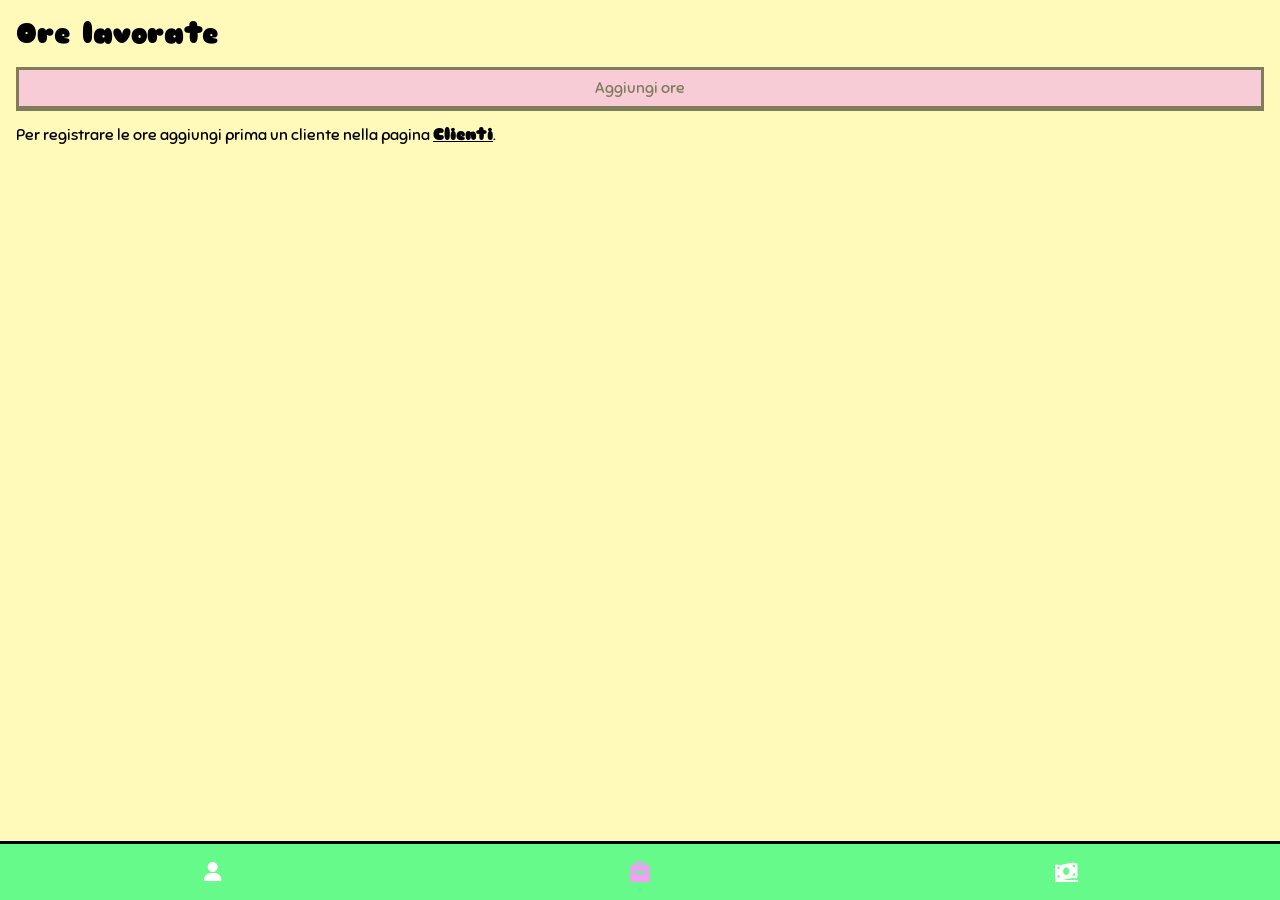
<file: index.html>
<!DOCTYPE html>
<html lang="it">
    <head>
        <meta charset="UTF-8">
        <meta name="viewport" content="width=device-width, initial-scale=1.0, viewport-fit=cover">
        <meta name="description" content="Ore lavorate, clienti e guadagni.">
        <!-- Schermata Home e app installata (Android e iPhone) -->
        <meta name="theme-color" content="#fffab9">
        <meta name="mobile-web-app-capable" content="yes">
        <meta name="apple-mobile-web-app-capable" content="yes">
        <meta name="apple-mobile-web-app-title" content="Planner">
        <meta name="apple-mobile-web-app-status-bar-style" content="default">
        <!-- iPhone: non trasformare i numeri in link telefonici -->
        <meta name="format-detection" content="telephone=no">
        <link rel="manifest" href="manifest.webmanifest">
        <link rel="icon" href="icone/icona-192.png" type="image/png">
        <link rel="apple-touch-icon" href="icone/apple-touch-icon.png">
        <title>Ore · Planner</title>
        <link rel="stylesheet" href="style.css">
        <link rel="preconnect" href="https://fonts.googleapis.com">
        <link rel="preconnect" href="https://fonts.gstatic.com" crossorigin>
        <link href="https://fonts.googleapis.com/css2?family=Sniglet:wght@400;800&display=swap" rel="stylesheet">
        <link rel="stylesheet" href="https://cdnjs.cloudflare.com/ajax/libs/font-awesome/6.5.1/css/all.min.css">
        <script src="dati.js" defer></script>
        <script src="ui.js" defer></script>
        <script src="index.js" defer></script>
    </head>
    <body>
        <main>
            <h1>Ore lavorate</h1>

            <button type="button" id="aggiungi-ore" popovertarget="new-activity">Aggiungi ore</button>

            <p class="messaggio" id="serve-cliente" hidden>
                Per registrare le ore aggiungi prima un cliente nella pagina
                <a href="clienti.html">Clienti</a>.
            </p>
            <p class="messaggio" id="nessun-cliente-attivo" hidden>
                Tutti i tuoi clienti sono spenti. Per registrare nuove ore riaccendine uno nella pagina
                <a href="clienti.html">Clienti</a>.
            </p>
            <p class="messaggio" id="nessuna-attivita" hidden>Non hai ancora registrato nessuna ora.</p>

            <ul class="lista-card" id="lista-attivita"></ul>
        </main>

        <!-- Nuove ore -->
        <form id="new-activity" popover>
            <h2>Nuove ore</h2>
            <label>
                Cliente
                <select name="cliente" required></select>
            </label>
            <label>
                Data
                <input type="date" name="data" required>
            </label>
            <fieldset>
                <legend>Durata</legend>
                <label>
                    Ore
                    <input type="number" name="ore" min="0" max="23" step="1" inputmode="numeric" placeholder="0">
                </label>
                <label>
                    Minuti
                    <input type="number" name="minuti" min="0" max="59" step="1" inputmode="numeric" placeholder="0">
                </label>
            </fieldset>
            <button type="submit">Crea</button>
        </form>

        <!-- Modifica attività -->
        <form id="modifica-attivita" popover>
            <h2>Modifica attività</h2>
            <input type="hidden" name="attivitaId">
            <label>
                Cliente
                <select name="cliente" required></select>
            </label>
            <label>
                Data
                <input type="date" name="data" required>
            </label>
            <fieldset>
                <legend>Durata</legend>
                <label>
                    Ore
                    <input type="number" name="ore" min="0" max="23" step="1" inputmode="numeric" placeholder="0">
                </label>
                <label>
                    Minuti
                    <input type="number" name="minuti" min="0" max="59" step="1" inputmode="numeric" placeholder="0">
                </label>
            </fieldset>
            <label>
                Paga oraria (€/h)
                <input type="number" name="tariffa" required min="0" step="0.01" inputmode="decimal">
                <small>Vale solo per questa attività. Se cambi cliente diventa la paga attuale del nuovo cliente.</small>
            </label>
            <div class="azioni">
                <button type="button" popovertarget="modifica-attivita" popovertargetaction="hide">Annulla</button>
                <button type="submit">Salva</button>
            </div>
        </form>

        <!-- Conferma eliminazione -->
        <dialog id="conferma-eliminazione" aria-labelledby="titolo-eliminazione">
            <form method="dialog">
                <h2 id="titolo-eliminazione" data-campo="titolo"></h2>
                <p data-campo="testo"></p>
                <div class="azioni">
                    <button value="annulla" autofocus>Annulla</button>
                    <button value="conferma" class="pericolo">Elimina</button>
                </div>
            </form>
        </dialog>

        <template id="modello-attivita">
            <li class="card">
                <div class="card-intestazione">
                    <h2 class="card-titolo" data-campo="cliente"></h2>
                    <label class="interruttore">
                        <input type="checkbox" role="switch" data-azione="saldato">
                        <span data-campo="stato"></span>
                    </label>
                </div>
                <dl class="card-dettagli">
                    <div><dt>Data</dt><dd><time data-campo="data"></time></dd></div>
                    <div><dt>Durata</dt><dd data-campo="durata"></dd></div>
                    <div><dt>Paga oraria</dt><dd data-campo="tariffa"></dd></div>
                    <div><dt>Importo</dt><dd data-campo="importo"></dd></div>
                </dl>
                <div class="azioni">
                    <button type="button" data-azione="modifica"><i class="fa-solid fa-pen" aria-hidden="true"></i> Modifica</button>
                    <button type="button" class="pericolo" data-azione="elimina"><i class="fa-solid fa-trash" aria-hidden="true"></i> Elimina</button>
                </div>
            </li>
        </template>

        <nav class="bottom-bar" aria-label="Navigazione principale">
            <a href="clienti.html" aria-label="Clienti"><i class="fa-solid fa-user" aria-hidden="true"></i></a>
            <a href="index.html" class="active" aria-current="page" aria-label="Ore lavorate"><i class="fa-solid fa-briefcase" aria-hidden="true"></i></a>
            <a href="guadagni.html" aria-label="Guadagni"><i class="fa-solid fa-money-bill-wave" aria-hidden="true"></i></a>
        </nav>
    </body>
</html>
</file>
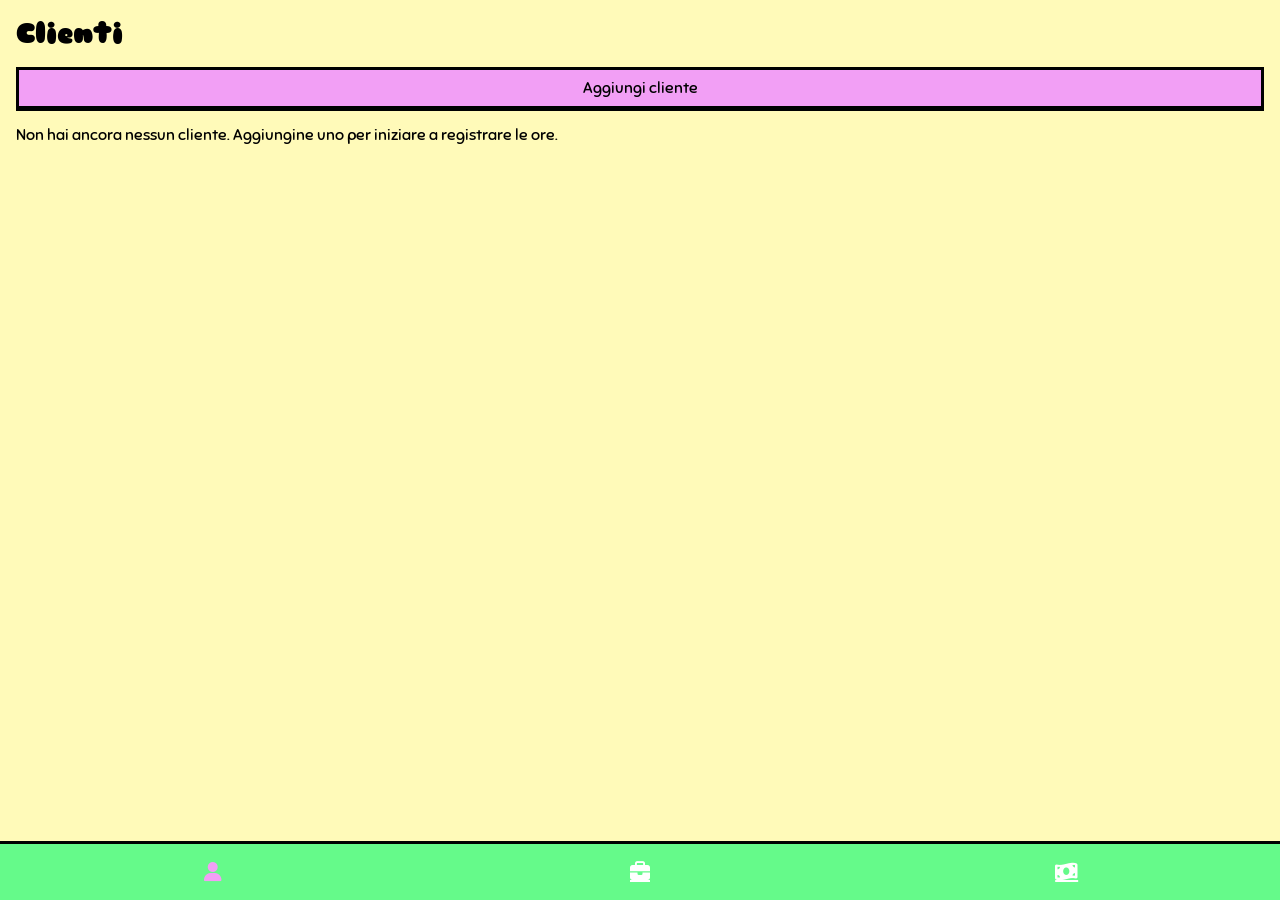
<file: clienti.html>
<!DOCTYPE html>
<html lang="it">
    <head>
        <meta charset="UTF-8">
        <meta name="viewport" content="width=device-width, initial-scale=1.0, viewport-fit=cover">
        <meta name="description" content="Ore lavorate, clienti e guadagni.">
        <!-- Schermata Home e app installata (Android e iPhone) -->
        <meta name="theme-color" content="#fffab9">
        <meta name="mobile-web-app-capable" content="yes">
        <meta name="apple-mobile-web-app-capable" content="yes">
        <meta name="apple-mobile-web-app-title" content="Planner">
        <meta name="apple-mobile-web-app-status-bar-style" content="default">
        <!-- iPhone: non trasformare i numeri in link telefonici -->
        <meta name="format-detection" content="telephone=no">
        <link rel="manifest" href="manifest.webmanifest">
        <link rel="icon" href="icone/icona-192.png" type="image/png">
        <link rel="apple-touch-icon" href="icone/apple-touch-icon.png">
        <title>Clienti · Planner</title>
        <link rel="stylesheet" href="style.css">
        <link rel="preconnect" href="https://fonts.googleapis.com">
        <link rel="preconnect" href="https://fonts.gstatic.com" crossorigin>
        <link href="https://fonts.googleapis.com/css2?family=Sniglet:wght@400;800&display=swap" rel="stylesheet">
        <link rel="stylesheet" href="https://cdnjs.cloudflare.com/ajax/libs/font-awesome/6.5.1/css/all.min.css">
        <script src="dati.js" defer></script>
        <script src="ui.js" defer></script>
        <script src="clienti.js" defer></script>
    </head>
    <body>
        <main>
            <h1>Clienti</h1>

            <button type="button" popovertarget="new-client">Aggiungi cliente</button>

            <p class="messaggio" id="nessun-cliente" hidden>
                Non hai ancora nessun cliente. Aggiungine uno per iniziare a registrare le ore.
            </p>

            <ul class="lista-card" id="lista-clienti"></ul>
        </main>

        <!-- Nuovo cliente -->
        <form id="new-client" popover>
            <h2>Nuovo cliente</h2>
            <label>
                Nome
                <input type="text" name="nome" required maxlength="60" autocomplete="off">
            </label>
            <label>
                Paga oraria (€/h)
                <input type="number" name="tariffa" required min="0" step="0.01" inputmode="decimal">
            </label>
            <button type="submit">Crea</button>
        </form>

        <!-- Modifica cliente -->
        <form id="modifica-cliente" popover tabindex="-1">
            <h2>Modifica cliente</h2>
            <input type="hidden" name="clienteId">
            <label>
                Nome
                <input type="text" name="nome" required maxlength="60" autocomplete="off">
            </label>
            <label>
                Paga oraria (€/h)
                <input type="number" name="tariffa" required min="0" step="0.01" inputmode="decimal">
            </label>
            <!-- Compare solo se la paga cambia e il cliente ha già delle attività -->
            <fieldset class="scelta" id="scelta-tariffa" hidden disabled>
                <legend>Applica la nuova paga</legend>
                <label class="opzione">
                    <input type="radio" name="applica" value="tutte" required>
                    <span>
                        A tutte le attività già salvate
                        <small id="nota-tutte"></small>
                    </span>
                </label>
                <label class="opzione">
                    <input type="radio" name="applica" value="da-oggi" required>
                    <span>
                        Dalla data odierna in poi
                        <small id="nota-da-oggi"></small>
                    </span>
                </label>
                <small id="nota-saldate" hidden></small>
            </fieldset>
            <div class="azioni">
                <button type="button" popovertarget="modifica-cliente" popovertargetaction="hide">Annulla</button>
                <button type="submit">Salva</button>
            </div>
        </form>

        <!-- Conferma eliminazione -->
        <dialog id="conferma-eliminazione" aria-labelledby="titolo-eliminazione">
            <form method="dialog">
                <h2 id="titolo-eliminazione" data-campo="titolo"></h2>
                <p data-campo="testo"></p>
                <p><small>Se vuoi solo che non compaia più tra i clienti da scegliere, spegnilo invece di eliminarlo: le sue attività resteranno.</small></p>
                <div class="azioni">
                    <button value="annulla" autofocus>Annulla</button>
                    <button value="conferma" class="pericolo">Elimina</button>
                </div>
            </form>
        </dialog>

        <template id="modello-cliente">
            <li class="card">
                <div class="card-intestazione">
                    <h2 class="card-titolo" data-campo="nome"></h2>
                    <label class="interruttore">
                        <input type="checkbox" role="switch" data-azione="attivo">
                        <span data-campo="stato"></span>
                    </label>
                </div>
                <dl class="card-dettagli">
                    <div><dt>Paga oraria</dt><dd data-campo="tariffa"></dd></div>
                    <div><dt>Ore registrate</dt><dd data-campo="ore"></dd></div>
                    <div><dt>Totale</dt><dd data-campo="totale"></dd></div>
                    <div><dt>Da incassare</dt><dd data-campo="daIncassare"></dd></div>
                </dl>
                <div class="azioni">
                    <button type="button" data-azione="modifica"><i class="fa-solid fa-pen" aria-hidden="true"></i> Modifica</button>
                    <button type="button" class="pericolo" data-azione="elimina"><i class="fa-solid fa-trash" aria-hidden="true"></i> Elimina</button>
                </div>
            </li>
        </template>

        <nav class="bottom-bar" aria-label="Navigazione principale">
            <a href="clienti.html" class="active" aria-current="page" aria-label="Clienti"><i class="fa-solid fa-user" aria-hidden="true"></i></a>
            <a href="index.html" aria-label="Ore lavorate"><i class="fa-solid fa-briefcase" aria-hidden="true"></i></a>
            <a href="guadagni.html" aria-label="Guadagni"><i class="fa-solid fa-money-bill-wave" aria-hidden="true"></i></a>
        </nav>
    </body>
</html>
</file>
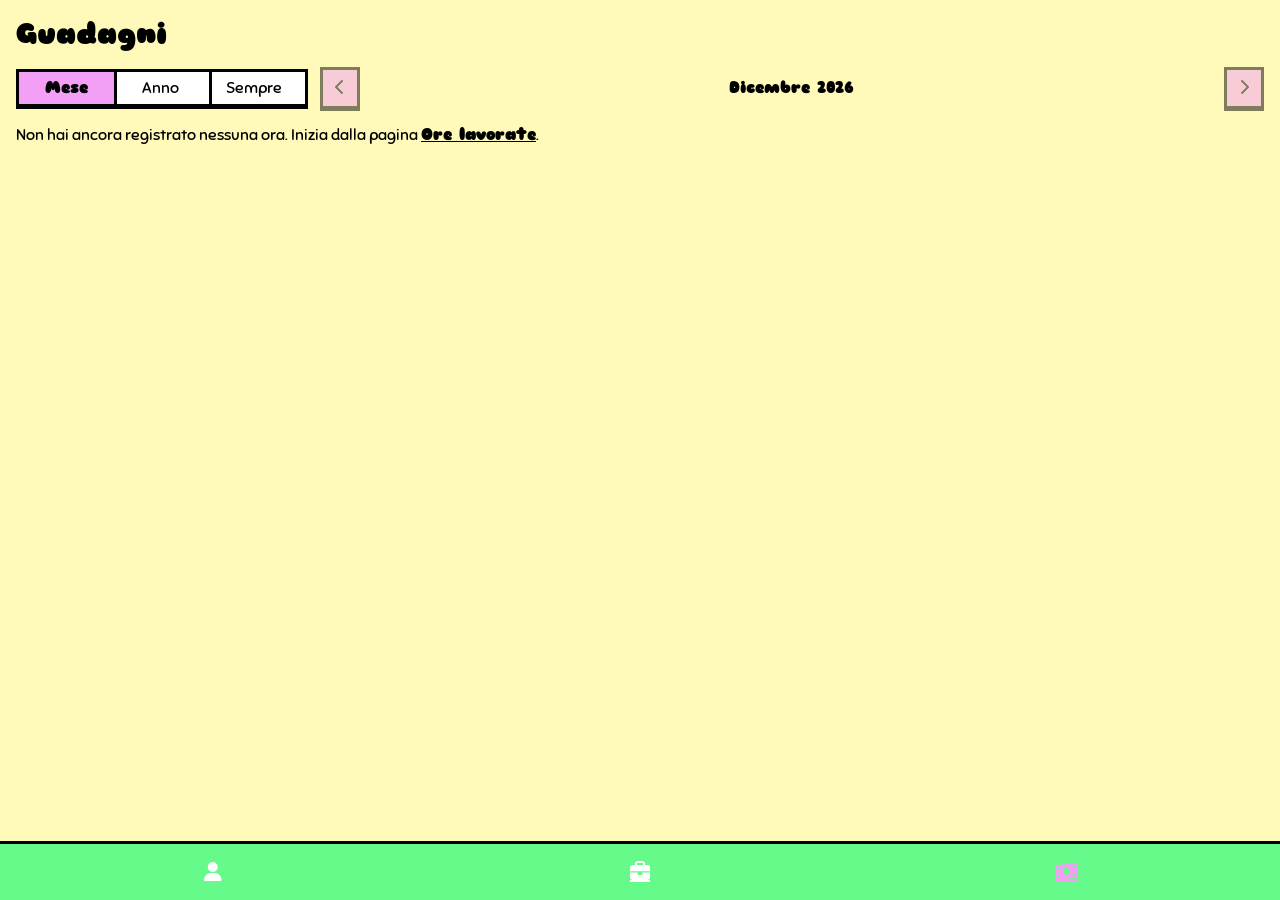
<file: guadagni.html>
<!DOCTYPE html>
<html lang="it">
    <head>
        <meta charset="UTF-8">
        <meta name="viewport" content="width=device-width, initial-scale=1.0, viewport-fit=cover">
        <meta name="description" content="Ore lavorate, clienti e guadagni.">
        <!-- Schermata Home e app installata (Android e iPhone) -->
        <meta name="theme-color" content="#fffab9">
        <meta name="mobile-web-app-capable" content="yes">
        <meta name="apple-mobile-web-app-capable" content="yes">
        <meta name="apple-mobile-web-app-title" content="Planner">
        <meta name="apple-mobile-web-app-status-bar-style" content="default">
        <!-- iPhone: non trasformare i numeri in link telefonici -->
        <meta name="format-detection" content="telephone=no">
        <link rel="manifest" href="manifest.webmanifest">
        <link rel="icon" href="icone/icona-192.png" type="image/png">
        <link rel="apple-touch-icon" href="icone/apple-touch-icon.png">
        <title>Guadagni · Planner</title>
        <link rel="stylesheet" href="style.css">
        <link rel="preconnect" href="https://fonts.googleapis.com">
        <link rel="preconnect" href="https://fonts.gstatic.com" crossorigin>
        <link href="https://fonts.googleapis.com/css2?family=Sniglet:wght@400;800&display=swap" rel="stylesheet">
        <link rel="stylesheet" href="https://cdnjs.cloudflare.com/ajax/libs/font-awesome/6.5.1/css/all.min.css">
        <script src="dati.js" defer></script>
        <script src="ui.js" defer></script>
        <script src="guadagni.js" defer></script>
    </head>
    <body>
        <main class="dashboard">
            <h1>Guadagni</h1>

            <!-- Filtro del periodo: vale per tutto quello che c'è sotto -->
            <div class="filtri">
                <fieldset class="segmenti">
                    <legend class="sr-only">Periodo</legend>
                    <!-- data-testo: riserva lo spazio del grassetto, così la scritta selezionata non esce dal riquadro -->
                    <label><input type="radio" name="tipo" value="mese" checked><span class="segmento-testo" data-testo="Mese">Mese</span></label>
                    <label><input type="radio" name="tipo" value="anno"><span class="segmento-testo" data-testo="Anno">Anno</span></label>
                    <label><input type="radio" name="tipo" value="sempre"><span class="segmento-testo" data-testo="Sempre">Sempre</span></label>
                </fieldset>
                <div class="navigatore" id="navigatore">
                    <button type="button" id="precedente" aria-label="Periodo precedente"><i class="fa-solid fa-chevron-left" aria-hidden="true"></i></button>
                    <span id="etichetta-periodo" aria-live="polite"></span>
                    <button type="button" id="successivo" aria-label="Periodo successivo"><i class="fa-solid fa-chevron-right" aria-hidden="true"></i></button>
                </div>
            </div>

            <p class="messaggio" id="nessun-dato" hidden>
                Non hai ancora registrato nessuna ora. Inizia dalla pagina
                <a href="index.html">Ore lavorate</a>.
            </p>

            <div class="dashboard-contenuto" id="contenuto">
                <section class="card hero">
                    <h2 class="etichetta">Guadagnato</h2>
                    <p class="hero-valore" id="totale"></p>
                    <p class="hero-confronto" id="confronto"></p>
                    <div class="incasso" id="incasso">
                        <div class="meter" id="meter-incasso" role="img">
                            <div class="meter-riempimento" id="meter-riempimento"></div>
                        </div>
                        <div class="incasso-legenda">
                            <span><span class="chiave chiave-incassato" aria-hidden="true"></span>Incassato <strong id="incassato"></strong></span>
                            <span><span class="chiave chiave-da-incassare" aria-hidden="true"></span>Da incassare <strong id="da-incassare"></strong></span>
                        </div>
                    </div>
                </section>

                <div class="kpi">
                    <section class="card stat">
                        <h2 class="etichetta">Ore lavorate</h2>
                        <p class="stat-valore" id="ore"></p>
                    </section>
                    <section class="card stat">
                        <h2 class="etichetta">Paga media</h2>
                        <p class="stat-valore" id="media"></p>
                    </section>
                </div>

                <section class="card">
                    <h2>Per cliente</h2>
                    <p class="messaggio-card" id="per-cliente-vuoto" hidden>Nessuna attività in questo periodo.</p>
                    <ul class="classifica" id="per-cliente"></ul>
                </section>

                <section class="card" id="sezione-andamento">
                    <h2 id="titolo-andamento">Andamento</h2>
                    <p class="messaggio-card" id="andamento-vuoto" hidden>Nessuna attività in questo periodo.</p>
                    <figure class="grafico" id="grafico" aria-labelledby="titolo-andamento">
                        <div class="grafico-asse-y" id="asse-y" aria-hidden="true"></div>
                        <div class="grafico-piano" id="piano" tabindex="0"
                             aria-label="Grafico dell'andamento: usa le frecce sinistra e destra per leggere i valori">
                            <div class="grafico-griglia" id="griglia" aria-hidden="true"></div>
                            <div class="grafico-colonne" id="colonne"></div>
                            <div class="grafico-tooltip" id="tooltip" role="status" hidden>
                                <strong id="tooltip-valore"></strong>
                                <span id="tooltip-etichetta"></span>
                            </div>
                        </div>
                        <div></div>
                        <div class="grafico-asse-x" id="asse-x" aria-hidden="true"></div>
                    </figure>
                    <details class="vista-tabella" id="vista-tabella">
                        <summary>Mostra come tabella</summary>
                        <table>
                            <thead>
                                <tr><th scope="col">Periodo</th><th scope="col">Ore</th><th scope="col">Guadagno</th></tr>
                            </thead>
                            <tbody id="tabella"></tbody>
                        </table>
                    </details>
                </section>
            </div>
        </main>

        <template id="modello-riga-cliente">
            <li class="classifica-riga">
                <div class="classifica-testo">
                    <span class="classifica-nome" data-campo="nome"></span>
                    <span class="classifica-valore" data-campo="importo"></span>
                </div>
                <div class="classifica-barra"><div class="classifica-riempimento"></div></div>
                <small data-campo="dettaglio"></small>
            </li>
        </template>

        <nav class="bottom-bar" aria-label="Navigazione principale">
            <a href="clienti.html" aria-label="Clienti"><i class="fa-solid fa-user" aria-hidden="true"></i></a>
            <a href="index.html" aria-label="Ore lavorate"><i class="fa-solid fa-briefcase" aria-hidden="true"></i></a>
            <a href="guadagni.html" class="active" aria-current="page" aria-label="Guadagni"><i class="fa-solid fa-money-bill-wave" aria-hidden="true"></i></a>
        </nav>
    </body>
</html>
</file>
<file: style.css>
/* Foglio di stile unico, condiviso da tutte le pagine. */

:root{
    --giallo: #fffab9;
    --rosa: #f29ff5;
    --verde: #65fa8a;
    --rosso: #ff8a80;
    --viola: #b52fbd;        /* barre dei grafici: rosa scuro, contrasto >= 3:1 su bianco */
    --viola-chiaro: #f0cdf2; /* binario della barra "incassato": stessa tinta, più chiara */
    --griglia: #e6e6e6;      /* linee della griglia, appena staccate dal bianco */
    --testo-secondario: #4a4a4a;
    --grigio: #e4e4e4;
    --nero: #000000;
    --bianco: #ffffff;
    --bordo: 3px solid var(--nero);
    --ombra: 0px 2px var(--nero);
    --altezza-barra: 3.5rem;
}

*,
*::before,
*::after{
    box-sizing: border-box;
}

/* ---------- comportamento da app su smartphone (nessun effetto sull'aspetto) ---------- */

html{
    /* iPhone in orizzontale: non ingrandire il testo da solo */
    -webkit-text-size-adjust: 100%;
    text-size-adjust: 100%;
    /* niente riquadro grigio/blu al tocco: c'è già l'effetto "premuto" dei bottoni */
    -webkit-tap-highlight-color: transparent;
    /* niente zoom con il doppio tocco sui comandi (lo zoom con due dita resta) */
    touch-action: manipulation;
}

/* Con un form o una conferma aperti lo sfondo non scorre. */
html:has([popover]:popover-open),
html:has(dialog[open]){
    overflow: hidden;
}

/* Comandi: niente selezione del testo o anteprima dei link con la pressione prolungata. */
button,
summary,
.bottom-bar,
.segmenti,
.interruttore{
    -webkit-user-select: none;
    user-select: none;
    -webkit-touch-callout: none;
}

/* Safari su iPhone arrotonda da solo campi e bottoni: il design è squadrato. */
button,
input:not([type="checkbox"], [type="radio"]),
select{
    border-radius: 0;
}

/* Elementi che ricevono il focus solo da codice (es. form appena aperto): nessun contorno al tocco. */
[tabindex="-1"]:focus:not(:focus-visible){
    outline: none;
}

/* l'attributo hidden deve vincere anche su display: flex/grid */
[hidden]{
    display: none !important;
}

body{
    margin: 0;
    padding: 1rem;
    /* in orizzontale su iPhone: lontano dalla tacca (notch) e dagli angoli arrotondati */
    padding-top: max(1rem, env(safe-area-inset-top));
    padding-left: max(1rem, env(safe-area-inset-left));
    padding-right: max(1rem, env(safe-area-inset-right));
    /* spazio per non finire nascosti sotto la barra in basso */
    padding-bottom: calc(var(--altezza-barra) + env(safe-area-inset-bottom) + 1rem);
    background-color: var(--giallo);
    font-family: "Sniglet", system-ui;
    font-size: 1rem;
    font-weight: 400;
    color: var(--nero);
}

h1{
    margin: 0 0 1rem;
    font-weight: 800;
    font-size: 1.75rem;
}

h2{
    margin: 0;
    font-weight: 800;
    font-size: 1.25rem;
}

p{
    margin: 0;
}

small{
    display: block;
    font-size: 0.85rem;
}

button,
input,
select{
    font: inherit;
    color: inherit;
}

button{
    position: relative;
    width: 100%;
    padding: 0.5rem;
    background-color: var(--rosa);
    border: var(--bordo);
    box-shadow: var(--ombra);
    cursor: pointer;
}

/* Area da toccare più grande del bottone (almeno 44 px, come chiedono Apple e Google),
   senza cambiarne l'aspetto. Si misura dall'interno del bordo: 8px = 3px di bordo + 5px.
   In orizzontale resta sotto metà dello spazio tra due bottoni affiancati. */
button::after{
    content: "";
    position: absolute;
    inset: -8px -6px;
}

button:active{
    transform: translateY(2px);
    box-shadow: none;
}

button.pericolo{
    background-color: var(--rosso);
}

button:disabled{
    opacity: 0.5;
    cursor: not-allowed;
    transform: none;
    box-shadow: var(--ombra);
}

/* ---------- form (popover) e finestre di conferma ---------- */

form{
    width: min(90vw, 24rem);
    padding: 1.5rem;
    border: var(--bordo);
    box-shadow: var(--ombra);
    background-color: var(--verde);
}

/* Se il form è più alto dello schermo (telefono in orizzontale) si scorre al suo interno. */
form[popover]{
    max-height: calc(100vh - 2rem);
    max-height: calc(100dvh - 2rem);
    overflow-y: auto;
    overscroll-behavior: contain;
}

dialog{
    overscroll-behavior: contain;
}

form:popover-open,
dialog form{
    display: flex;
    flex-direction: column;
    gap: 1rem;
}

form::backdrop,
dialog::backdrop{
    background-color: rgb(0 0 0 / 0.3);
}

dialog{
    padding: 0;
    border: 0;
    background: transparent;
    color: inherit;
}

/* riga di bottoni affiancati (Annulla / Salva, Modifica / Elimina) */
.azioni{
    display: flex;
    gap: 0.75rem;
}

label{
    display: flex;
    flex-direction: column;
    gap: 0.25rem;
}

input:not([type="checkbox"], [type="radio"]),
select{
    width: 100%;
    padding: 0.25rem 0.5rem;
    border: var(--bordo);
    background-color: var(--bianco);
}

fieldset{
    display: flex;
    gap: 1rem;
    margin: 0;
    border: var(--bordo);
}

fieldset label{
    flex: 1;
    min-width: 0;
}

/* gruppo di opzioni una sotto l'altra (radio) */
fieldset.scelta{
    flex-direction: column;
    gap: 0.75rem;
}

label.opzione{
    flex-direction: row;
    align-items: flex-start;
    gap: 0.5rem;
    cursor: pointer;
}

input[type="radio"]{
    width: 1.25rem;
    height: 1.25rem;
    margin: 0.1rem 0 0;
    flex-shrink: 0;
    accent-color: var(--nero);
}

/* ---------- messaggi ---------- */

.messaggio{
    margin: 1rem 0;
}

.messaggio a{
    color: inherit;
    font-weight: 800;
}

/* ---------- riquadri (card) ---------- */

.lista-card{
    list-style: none;
    margin: 1rem 0 0;
    padding: 0;
    display: grid;
    grid-template-columns: repeat(auto-fill, minmax(16rem, 1fr));
    gap: 1rem;
}

.card{
    display: flex;
    flex-direction: column;
    gap: 0.75rem;
    padding: 1rem;
    background-color: var(--bianco);
    border: var(--bordo);
    box-shadow: var(--ombra);
}

.card-intestazione{
    display: flex;
    align-items: center;
    justify-content: space-between;
    gap: 0.75rem;
    padding-bottom: 0.5rem;
    border-bottom: var(--bordo);
}

.card-titolo{
    min-width: 0;
    overflow-wrap: anywhere;
}

/* cliente spento: riquadro grigio, i comandi restano usabili */
.card.spento{
    background-color: var(--grigio);
}

.card.spento .card-titolo,
.card.spento .card-dettagli{
    opacity: 0.55;
}

.card .azioni button{
    padding: 0.35rem 0.5rem;
    font-size: 0.9rem;
}

.card-dettagli{
    margin: 0;
    display: flex;
    flex-direction: column;
    gap: 0.25rem;
}

.card-dettagli div{
    display: flex;
    justify-content: space-between;
    gap: 1rem;
}

.card-dettagli dd{
    margin: 0;
    font-weight: 800;
    text-align: right;
}

/* ---------- interruttore acceso / spento ---------- */

.interruttore{
    position: relative;
    flex-direction: row;
    align-items: center;
    gap: 0.4rem;
    flex-shrink: 0;
    font-size: 0.9rem;
    cursor: pointer;
}

.interruttore input{
    appearance: none;
    position: relative;
    z-index: 1; /* sopra l'area da toccare allargata (::after) */
    width: 2.75rem;
    height: 1.5rem;
    margin: 0;
    border: var(--bordo);
    border-radius: 999px;
    background-color: var(--bianco);
    cursor: pointer;
    transition: background-color 0.15s;
}

.interruttore input::before{
    content: "";
    position: absolute;
    top: 50%;
    left: 0.15rem;
    width: 0.9rem;
    height: 0.9rem;
    border-radius: 50%;
    background-color: var(--nero);
    transform: translateY(-50%);
    transition: left 0.15s;
}

/* area da toccare di almeno 44 px attorno all'interruttore */
.interruttore::after{
    content: "";
    position: absolute;
    inset: -10px -6px;
}

.interruttore input:checked{
    background-color: var(--verde);
}

.interruttore input:checked::before{
    left: calc(100% - 0.9rem - 0.15rem);
}

.interruttore input:focus-visible{
    outline: 3px solid var(--rosa);
    outline-offset: 2px;
}

@media (prefers-reduced-motion: reduce){
    .interruttore input,
    .interruttore input::before{
        transition: none;
    }
}

/* ---------- utilità ---------- */

/* nascosto alla vista ma letto dai lettori di schermo */
.sr-only{
    position: absolute;
    width: 1px;
    height: 1px;
    margin: -1px;
    padding: 0;
    overflow: hidden;
    clip-path: inset(50%);
    white-space: nowrap;
    border: 0;
}

/* ---------- dashboard ---------- */

.dashboard-contenuto{
    display: flex;
    flex-direction: column;
    gap: 1rem;
}

.filtri{
    display: flex;
    flex-wrap: wrap;
    align-items: center;
    gap: 0.75rem;
    margin-bottom: 1rem;
}

/* selettore a segmenti Mese / Anno / Sempre: tre colonne uguali, larghe quanto la scritta più lunga */
fieldset.segmenti{
    flex: 0 0 auto;
    display: grid;
    grid-template-columns: repeat(3, 1fr);
    gap: 0;
    padding: 0;
    background-color: var(--bianco);
    box-shadow: var(--ombra);
}

.segmenti label{
    position: relative;
    flex-direction: row;
    justify-content: center;
    white-space: nowrap;
    padding: 0.35rem 0.85rem;
    cursor: pointer;
}

/* area da toccare più alta, invisibile */
.segmenti label::after{
    content: "";
    position: absolute;
    inset: -7px 0;
}

.segmenti label + label{
    border-left: var(--bordo);
}

.segmenti input{
    position: absolute;
    opacity: 0;
    pointer-events: none;
}

/* La scritta occupa da subito lo spazio della sua versione in grassetto (copia invisibile
   sotto, alta 0): selezionandola non si allarga e non esce dal riquadro. */
.segmento-testo{
    display: inline-grid;
}

.segmento-testo::after{
    content: attr(data-testo);
    height: 0;
    overflow: hidden;
    visibility: hidden;
    font-weight: 800;
}

.segmenti label:has(input:checked){
    background-color: var(--rosa);
    font-weight: 800;
}

.segmenti label:has(input:focus-visible){
    outline: 3px solid var(--nero);
    outline-offset: -6px;
}

/* ‹ Novembre 2026 › */
.navigatore{
    flex: 1 1 14rem;
    display: flex;
    align-items: center;
    gap: 0.5rem;
}

.navigatore button{
    width: 2.5rem;
    flex-shrink: 0;
}

.navigatore span{
    flex: 1;
    text-align: center;
    font-weight: 800;
}

.etichetta{
    font-size: 1rem;
    font-weight: 400;
}

.hero-valore{
    /* 3rem sui telefoni normali; più piccolo solo su schermi molto stretti,
       così "€" non va a capo da solo */
    font-size: clamp(2rem, 12.5vw, 3rem);
    font-weight: 800;
    line-height: 1.1;
    overflow-wrap: anywhere;
}

.hero-confronto{
    color: var(--testo-secondario);
}

/* incassato / da incassare */
.incasso{
    display: flex;
    flex-direction: column;
    gap: 0.5rem;
    margin-top: 0.25rem;
}

.meter{
    height: 0.75rem;
    background-color: var(--viola-chiaro);
    border-radius: 4px;
    overflow: hidden;
}

.meter-riempimento{
    height: 100%;
    background-color: var(--viola);
    border-radius: 0 4px 4px 0;
}

.incasso-legenda{
    display: flex;
    flex-wrap: wrap;
    gap: 0.25rem 1.25rem;
}

.incasso-legenda > span{
    display: inline-flex;
    align-items: center;
    gap: 0.4rem;
}

.chiave{
    width: 0.75rem;
    height: 0.75rem;
    border-radius: 2px;
}

.chiave-incassato{
    background-color: var(--viola);
}

.chiave-da-incassare{
    background-color: var(--viola-chiaro);
    box-shadow: inset 0 0 0 1px var(--viola);
}

.kpi{
    display: grid;
    grid-template-columns: repeat(2, 1fr);
    gap: 1rem;
}

.card.stat{
    gap: 0.25rem;
}

.stat-valore{
    font-size: 1.4rem;
    font-weight: 800;
    line-height: 1.2;
    text-wrap: balance; /* "22 h / 15 min" invece di lasciare "min" da solo */
}

.messaggio-card{
    color: var(--testo-secondario);
}

/* classifica per cliente: barre orizzontali, la più lunga è il cliente che rende di più */
.classifica{
    list-style: none;
    margin: 0;
    padding: 0;
    display: flex;
    flex-direction: column;
    gap: 1rem;
}

.classifica-testo{
    display: flex;
    justify-content: space-between;
    gap: 1rem;
}

.classifica-nome{
    min-width: 0;
    overflow-wrap: anywhere;
}

.classifica-valore{
    font-weight: 800;
    white-space: nowrap;
}

.classifica-barra{
    height: 0.75rem;
    margin: 0.25rem 0;
}

.classifica-riempimento{
    height: 100%;
    min-width: 2px;
    background-color: var(--viola);
    border-radius: 0 4px 4px 0; /* arrotondata in fondo, dritta sulla linea di partenza */
}

.classifica small{
    color: var(--testo-secondario);
}

/* grafico a colonne */
.grafico{
    margin: 0;
    padding-top: 0.5rem;
    display: grid;
    grid-template-columns: auto 1fr;
    column-gap: 0.5rem;
}

.grafico-asse-y{
    position: relative;
    height: 10rem;
    min-width: 3.25rem;
    font-size: 0.75rem;
    font-variant-numeric: tabular-nums;
    color: var(--testo-secondario);
}

.grafico-asse-y span{
    position: absolute;
    right: 0;
    transform: translateY(50%);
    white-space: nowrap;
}

.grafico-piano{
    position: relative;
    height: 10rem;
    border-bottom: 1px solid var(--nero);
    touch-action: pan-y;
}

.grafico-piano:focus-visible{
    outline: 3px solid var(--rosa);
    outline-offset: 4px;
}

.grafico-griglia span{
    position: absolute;
    left: 0;
    right: 0;
    height: 1px;
    background-color: var(--griglia);
}

.grafico-colonne{
    position: relative;
    display: grid;
    height: 100%;
    align-items: end;
}

.grafico-banda{
    display: flex;
    justify-content: center;
    align-items: flex-end;
    height: 100%;
    cursor: crosshair;
}

.grafico-colonna{
    width: 60%;
    max-width: 24px;
    min-height: 2px;
    background-color: var(--viola);
    border-radius: 4px 4px 0 0; /* arrotondata in cima, dritta sulla base */
}

.grafico-colonna.vuota{
    min-height: 0;
}

.grafico-banda.attiva .grafico-colonna{
    background-color: var(--nero);
}

.grafico-banda.attiva{
    background-color: rgb(0 0 0 / 0.05);
}

.grafico-asse-x{
    display: grid;
    padding-top: 0.25rem;
    font-size: 0.75rem;
    color: var(--testo-secondario);
    text-align: center;
    white-space: nowrap;
}

.grafico-tooltip{
    position: absolute;
    bottom: calc(100% + 0.5rem);
    transform: translateX(-50%);
    display: flex;
    flex-direction: column;
    padding: 0.35rem 0.6rem;
    background-color: var(--bianco);
    border: var(--bordo);
    box-shadow: var(--ombra);
    font-size: 0.85rem;
    white-space: nowrap;
    pointer-events: none;
    z-index: 1;
}

.grafico-tooltip strong{
    font-size: 1.1rem;
}

.vista-tabella summary{
    position: relative;
    cursor: pointer;
    font-weight: 800;
}

/* area da toccare più alta, invisibile */
.vista-tabella summary::after{
    content: "";
    position: absolute;
    inset: -12px 0;
}

.vista-tabella table{
    width: 100%;
    margin-top: 0.5rem;
    border-collapse: collapse;
    font-variant-numeric: tabular-nums;
}

.vista-tabella th,
.vista-tabella td{
    padding: 0.35rem 0.25rem;
    border-bottom: 1px solid var(--griglia);
    text-align: right;
}

.vista-tabella th:first-child,
.vista-tabella td:first-child{
    text-align: left;
}

/* ---------- barra di navigazione ---------- */

.bottom-bar{
    position: fixed;
    z-index: 10; /* sempre sopra il contenuto che scorre (es. gli interruttori) */
    bottom: 0;
    left: 0;
    width: 100%;
    display: flex;
    padding-bottom: env(safe-area-inset-bottom);
    padding-left: env(safe-area-inset-left);
    padding-right: env(safe-area-inset-right);
    background-color: var(--verde);
    border-top: var(--bordo);
}

.bottom-bar a{
    flex: 1;
    height: var(--altezza-barra);
    display: flex;
    align-items: center;
    justify-content: center;
    color: var(--bianco);
    font-size: 1.25rem;
}

.bottom-bar a.active{
    color: var(--rosa);
}
</file>
